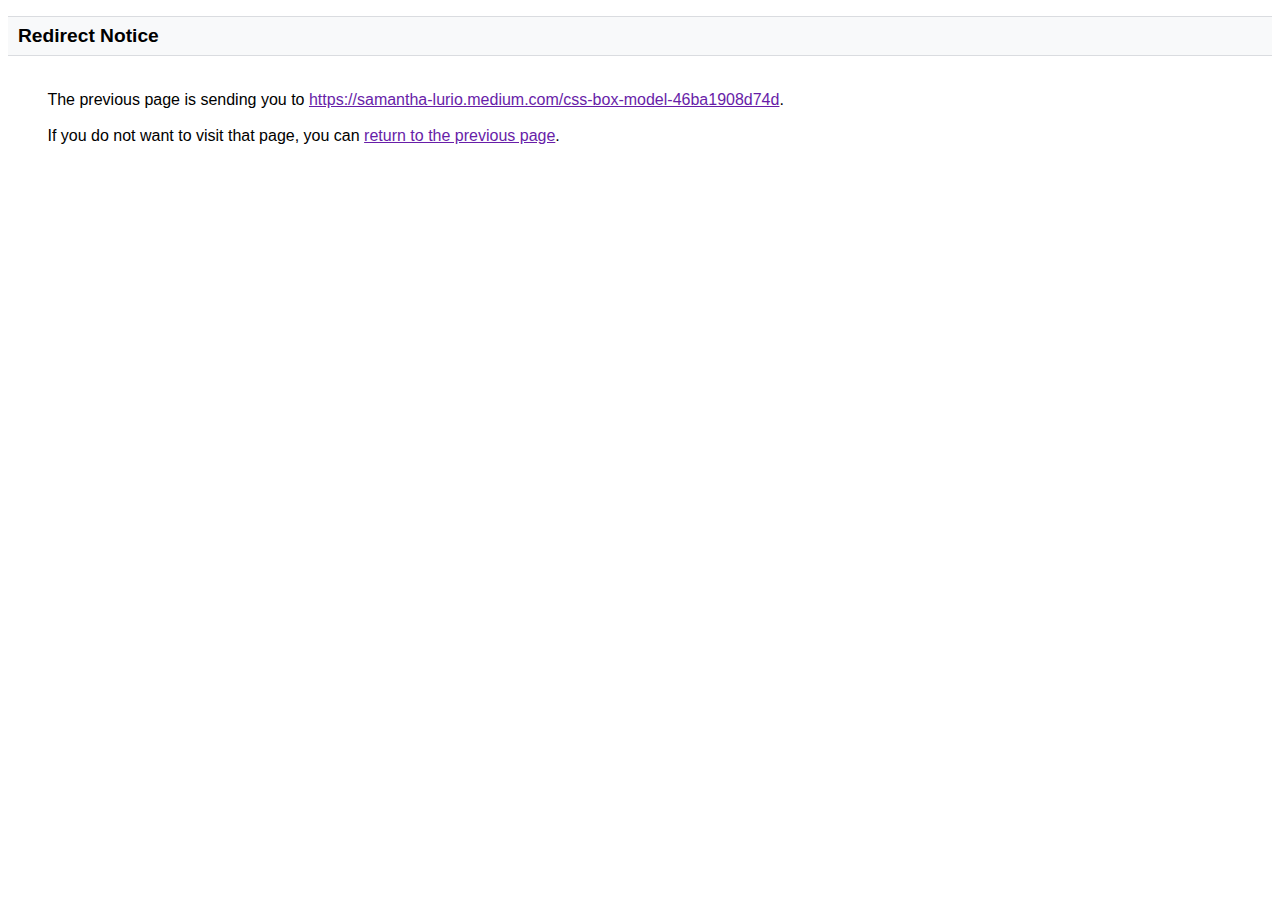
<file: blog/static/blog/images/css_boxmodel.htm>
<html lang="en"><head><meta http-equiv="Content-Type" content="text/html; charset=UTF-8"><title>Redirect Notice</title><style>body,div,a{font-family:arial,sans-serif}body{background-color:#fff;margin-top:3px}div{color:#000}a:link{color:#681da8}a:visited{color:#681da8}a:active{color:#ea4335}div.mymGo{border-top:1px solid #dadce0;border-bottom:1px solid #dadce0;background:#f8f9fa;margin-top:1em;width:100%}div.aXgaGb{padding:0.5em 0;margin-left:10px}div.fTk7vd{margin-left:35px;margin-top:35px}span.fZSzqb{color:#ea4335}</style></head><body><div class="mymGo"><div class="aXgaGb"><font style="font-size:larger"><b>Redirect Notice</b></font></div></div><div class="fTk7vd">&nbsp;The previous page is sending you to <a href="https://samantha-lurio.medium.com/css-box-model-46ba1908d74d">https://samantha-lurio.medium.com/css-box-model-46ba1908d74d</a>.<br><br>&nbsp;If you do not want to visit that page, you can <a href="#" id="tsuid1">return to the previous page</a>.<script nonce="TCitdwKkBQEo3vvvFBzIEQ">(function(){var id='tsuid1';(function(){
document.getElementById(id).onclick=function(){window.history.back();return!1};}).call(this);})();(function(){var id='tsuid1';var ct='originlink';var oi='unauthorizedredirect';(function(){
document.getElementById(id).onmousedown=function(){var b=document&&document.referrer,a="encodeURIComponent"in window?encodeURIComponent:escape,c="";b&&(c=a(b));(new Image).src="/url?sa=T&url="+c+"&oi="+a(oi)+"&ct="+a(ct);return!1};}).call(this);})();</script><br><br><br></div></body></html>
</file>
